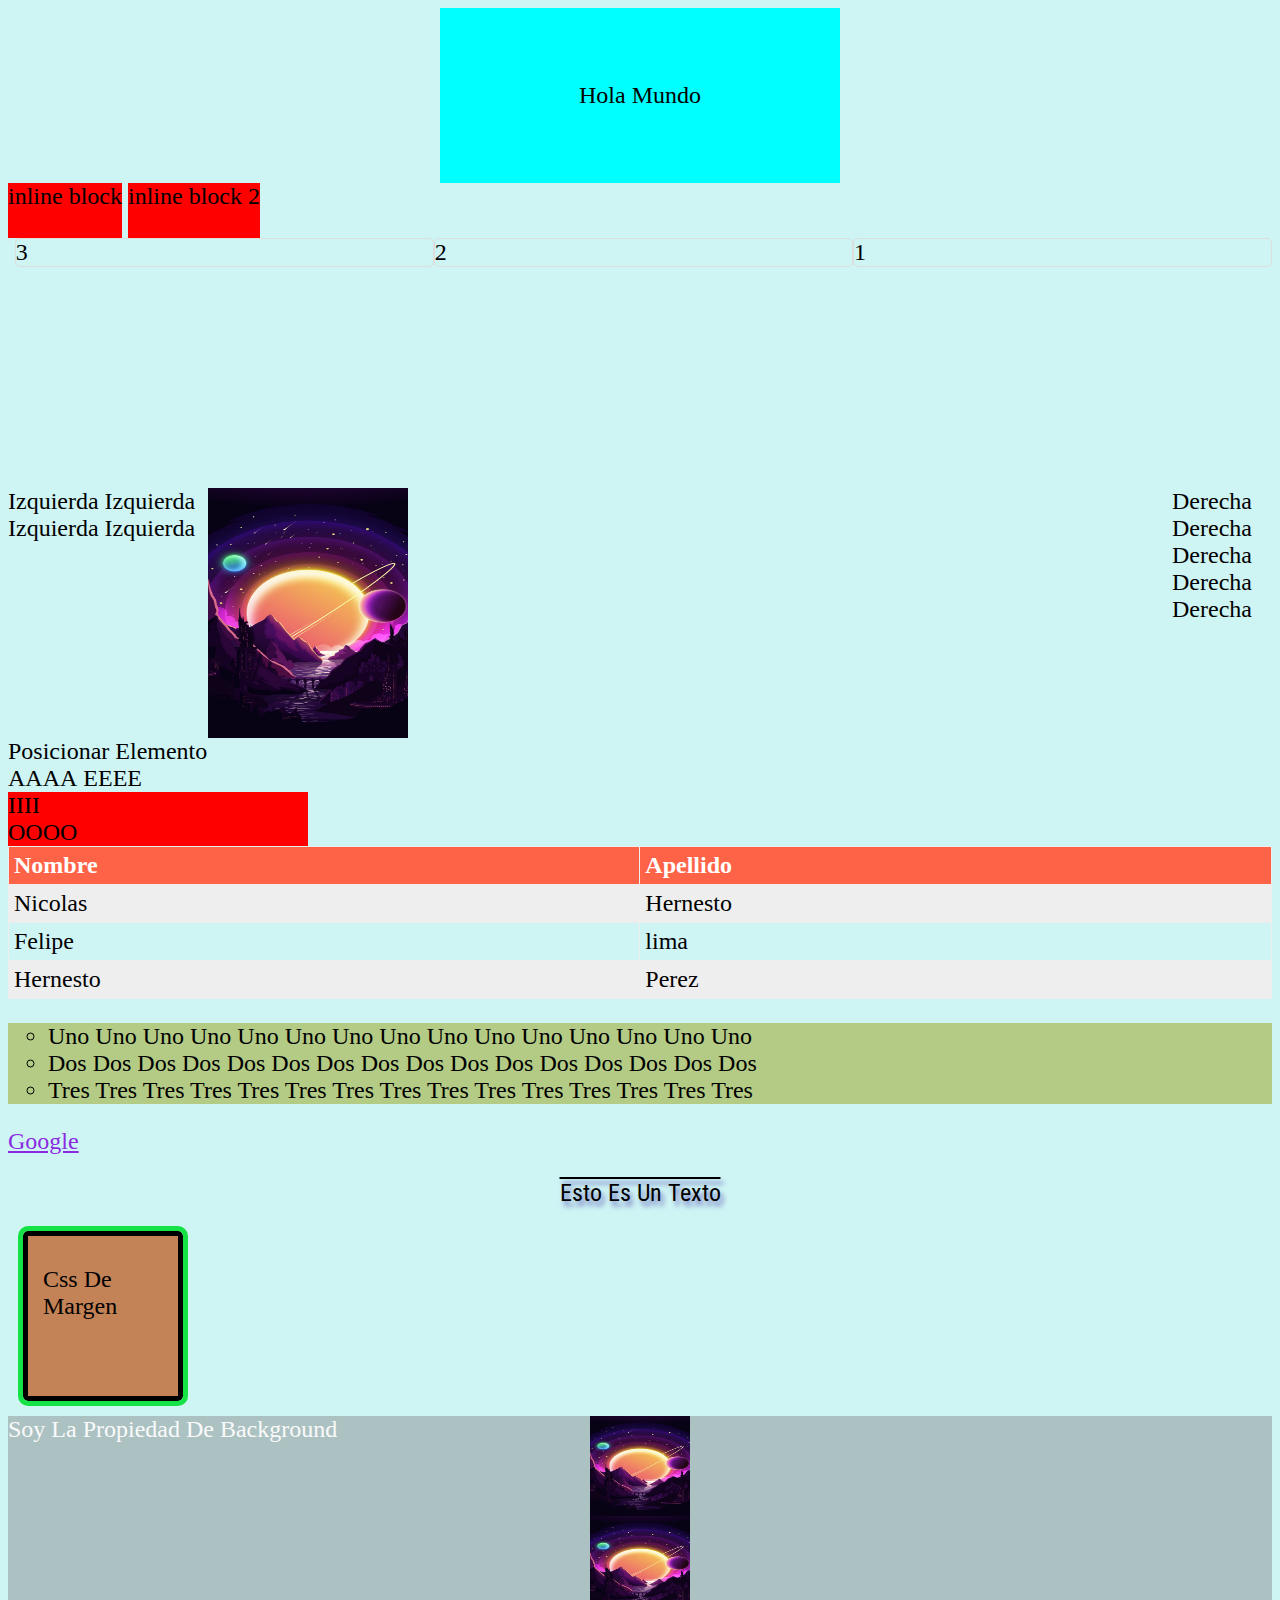
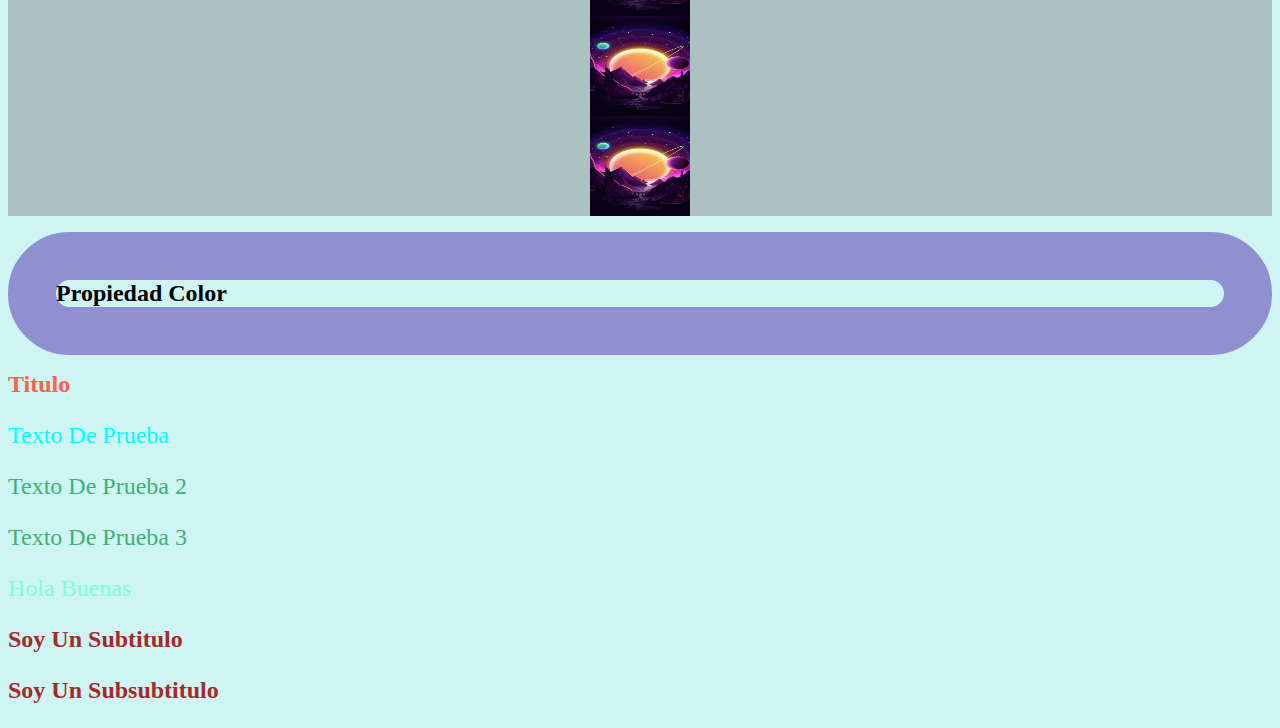
<file: index.html>
<!DOCTYPE html>
<head>
   <title>APRENDIZAJE CSS</title>
   <link rel="stylesheet" href="estilos.css"/>
   <link rel="preconnect" href="https://fonts.googleapis.com">
   <link rel="preconnect" href="https://fonts.gstatic.com" crossorigin>
   <link href="https://fonts.googleapis.com/css2?family=Roboto+Condensed:ital@1&display=swap" rel="stylesheet">
</head>
<body>
    <section class="center">
        <p>Hola Mundo</p>
    </section>
    <div class="inline-block">inline block</div>
    <div class="inline-block">inline block 2</div>
    <div class="container">
        <article class="column right">1</article>
        <article class="column right">2</article>
        <article class="column right">3</article>
    </div>
    <div class="container">
        <div class="left">Izquierda Izquierda Izquierda Izquierda</div>
        <div class="right">Derecha Derecha Derecha Derecha Derecha</div>
        <img src="imagenes/noche.jpg" class="left">
    </div>
    <article id="position">Posicionar Elemento</article>
    <div class="inline">AAAA</div>
    <div class="inline">EEEE</div>
    <span>IIII</span>
    <span>OOOO</span>
    <table>
        <tr>
            <th>Nombre</th>
            <th>Apellido</th>
        </tr>
        <tr>
            <td>Nicolas</td>
            <td>Hernesto</td>
        </tr>
        <tr>
            <td>Felipe</td>
            <td>lima</td>
        </tr>
        <tr>
            <td>Hernesto</td>
            <td>Perez</td>
        </tr>
    </table>
    <ul>
        <li>Uno Uno Uno Uno Uno Uno Uno Uno Uno Uno Uno Uno Uno Uno Uno</li>
        <li>Dos Dos Dos Dos Dos Dos Dos Dos Dos Dos Dos Dos Dos Dos Dos Dos</li>
        <li>Tres Tres Tres Tres Tres Tres Tres Tres Tres Tres Tres Tres Tres Tres Tres</li>
    </ul>
    <a href="https://www.google.com" target="_blank">Google</a>
    <p class="text">Esto Es Un Texto</p>
    <div class="margen">
        Css De Margen
    </div>
    <article id="fondo">
        Soy La Propiedad De Background
    </article>
    <h1 class="color">Propiedad Color</h1>
    <h1 id="titulo">Titulo</h1>
    <p class="texto">Texto De Prueba</p>
    <p class="texto especial">Texto De Prueba 2</p>
    <p class="especial">Texto De Prueba 3</p>
    <div>
        <p>Hola Buenas</p>
        <h2>Soy Un Subtitulo</h2>
        <h3>Soy Un Subsubtitulo</h3>
    </div>
</body>
</html>
</file>
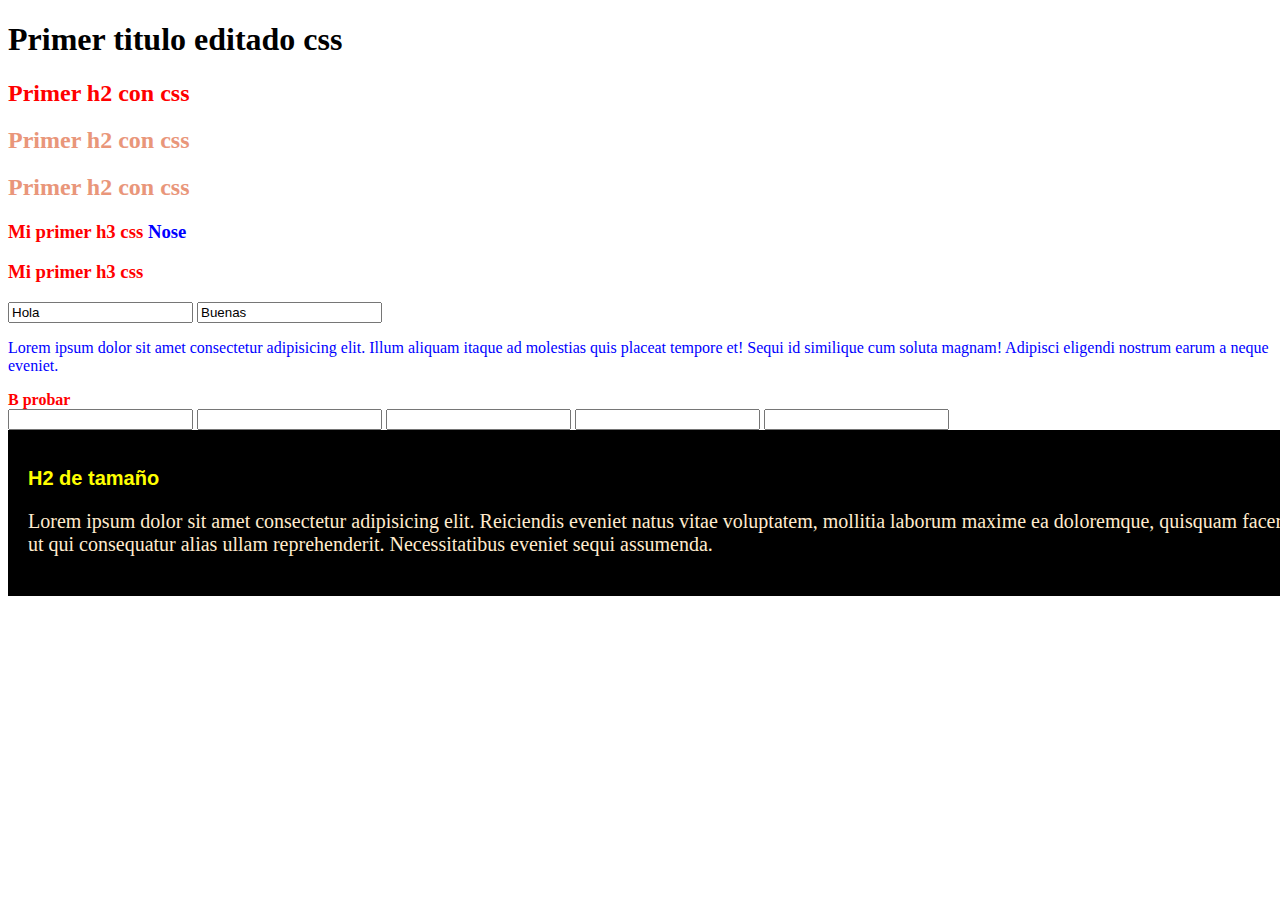
<file: 10 Horas/index.html>
<!DOCTYPE html>
<html lang="en">
<head>
    <meta charset="UTF-8">
    <meta http-equiv="X-UA-Compatible" content="IE=edge">
    <meta name="viewport" content="width=device-width, initial-scale=1.0">
    <title>10 Horas CSS</title>
    <link rel="stylesheet" href="style.css">
</head>
<body>
    <h1>Primer titulo editado css</h1>
    <h2 class="titulo-h2">Primer h2 con css</h2>
    <h2 id="elemento">Primer h2 con css</h2>
    <h2 id="elemento2">Primer h2 con css</h2>
    <h3 class="h3-p"><p>Mi primer h3 css <span>Nose</span></p></h3>
    <h3><b>Mi primer h3 css</b></h3>
    <input type="text" value="Hola">
    <input type="text" value="Buenas">
    <p querayos="khe">Lorem ipsum dolor sit amet consectetur adipisicing elit. Illum aliquam itaque ad molestias quis placeat tempore et! Sequi id similique cum soluta magnam! Adipisci eligendi nostrum earum a neque eveniet.</p>

    <b class="color-red" id="color-red">B probar</b>

    <div class="form">
        <input type="text" class="form__input">
        <input type="text" class="form__input--BEM"> <!-- Metodologia BEM-->
        <input type="text" class="form__input">
        <input type="text" class="form__input">
        <input type="password" class="form__input">
    </div>

    <div class="contact-form">
        <h2 class="contact-form__h2">H2 de tamaño</h2>
        <p class="contact-form__p">Lorem ipsum dolor sit amet consectetur adipisicing elit. Reiciendis eveniet natus vitae voluptatem, mollitia laborum maxime ea doloremque, quisquam facere ut qui consequatur alias ullam reprehenderit. Necessitatibus eveniet sequi assumenda.

        </p>
    </div>
</body>
</html>
</file>
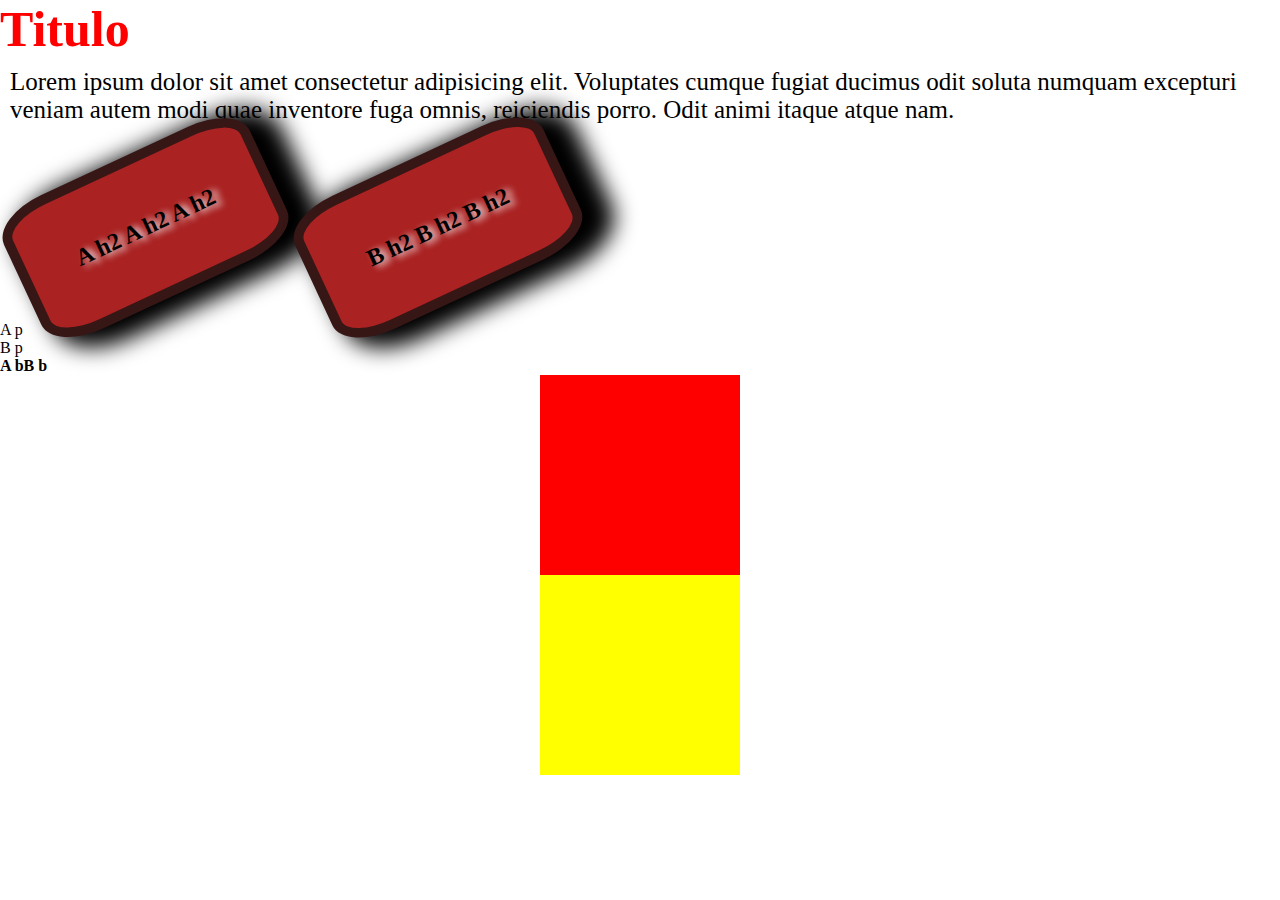
<file: 10 Horas/Normalice/index.html>
<!DOCTYPE html>
<html lang="en">
  <head>
    <meta charset="UTF-8" />
    <meta http-equiv="X-UA-Compatible" content="IE=edge" />
    <meta name="viewport" content="width=device-width, initial-scale=1.0" />
    <title>Normalice</title>
    <link rel="stylesheet" href="style.css" />
  </head>
  <body>
    <div class="form">
      <h1 class="form__h1">Titulo</h1>
      <p class="form__p">
        Lorem ipsum dolor sit amet consectetur adipisicing elit. Voluptates
        cumque fugiat ducimus odit soluta numquam excepturi veniam autem modi
        quae inventore fuga omnis, reiciendis porro. Odit animi itaque atque
        nam.
      </p>
    </div>

    <div class="h2-p-b">
      <h2>A h2 A h2 A h2</h2><h2>B h2 B h2 B h2</h2>
      <p>A p</p><p>B p</p>
      <b>A b</b><b>B b</b>
    </div>

    <div class="caja1"></div>
    <div class="caja2"></div>
  </body>
</html>
</file>
<file: estilos.css>
body {
    background-color: rgb(206, 244, 244);   
}

#titulo {
    color: tomato;
}

p.texto {
    color: aqua;
}

p.especial {
    color: mediumseagreen;
}

div p {
    color: aquamarine;
}

div h2, div h3 {
    color: brown;
}


* {
    font-size: 24px; /*Tamaño de fuente*/
    /* color: black; */ /*Solo afecta a los que NO tienen definidos un color*/
}
/*
.color {
    color: #ff0000;
}
.color {
    color: rgb(0, 0, 255);
}
*/
.color {
    /* border: 5px black solid; */ 
    /*
        dotted
        dashed
        solid
        double
        groove
        ridge
        inset
        outset
        none
        hidden
    */
    border-style: solid; /*Bordes*/
    border-color: rgb(144, 144, 209);
    border-radius: 5rem;
    /* border-width: 2em; EM es relativo a tamaño de fuente elemento */
    border-width: 2rem; /*altura del borde*/
}

#fondo {
    color: rgb(250, 250, 250);
    background-color: rgb(246, 246, 246); /*Color De Fondo*/
    /* opacity: 0.3; */
    background-image: url('imagenes/noche.jpg');
    height: 400px;
    /* background-repeat: repeat-x; */
    /* background-repeat: repeat-y; */
    /* background-repeat: repeat-y; */
    background-position: center bottom;
    background: rgba(123, 119, 119, 0.401) url("imagenes/noche.jpg") repeat-y bottom /100px 100px;
    /* background-size: 100px 100px; */
}

.margen {
    background-color: rgb(195, 131, 86);
    /* margin: 15px 20px 25px 30px; */ /*margen diferente*/
    margin: 15px; /*margen igual*/
    /* padding: 30px 25px 20px 15px; */ /*padding diferente*/
    /* padding: 30px; */ /*padding igual*/
    padding: 30px 15px;/*padding horizontal, vertical*/
    border: solid 5px black;
    border-radius: 5px;
    height: 100px;
    width: 120px;
    overflow: scroll;
    outline: 5px solid rgb(21, 227, 69);
}

.text {
    font-family: 'Roboto Condensed', 'Times New Roman', Times, serif ;
    text-align: center;
    text-decoration: overline;  /*linea superior*/
    text-shadow: 3px 5px 5px rgb(108, 108, 187);
}

a:link { /*Link no visitado*/
    color: blueviolet;
}

a:visited { /*links ya visitados*/
    color: gray;
}

a:hover{ /*Pasar el mouse por encima*/
    color: yellow;
}

a:active{ /*Al pulsar un link*/
    columns: red;
}

ul {
    background-color: rgb(179, 203, 133);
    list-style-type: circle; /*Quitar los puntos de la lista no ordenada
    padding-left: 40px; /*Quitar padding izquierdo*/
    /* list-style-position: inside; */
}

table {
    width: 100%;
    border-collapse: collapse; /*Quitar separacion de seldas*/
}

th, td {
    border: solid 1px #eee;
    padding: 5px;
}

th {
    background-color: tomato;
    color: white;
    text-align: left;
}

tr:nth-child(even) { /*even = impares, odd = pares*/
    background-color: #eee;
}

tr:hover {
    background-color: #aaa;
    cursor: pointer;
}

span {
    display: block;  /*Crea un salto de linea en los span*/
   /*  display: none; */ /*Desaparecer elementos de span*/
    /* visibility: hidden; */ /*desaparecer elementos span*/
    max-width: 300px; /*configurar ancho maximo*/
    background-color: red;
}

.inline {
    display: inline; /*inline evita que los div aparezcan en una nueva linea*/
}

#position {
    position: static; /*Fixed poner sobre el texto, sticky similar a static*/
    left: 20px;
    /* top: 25px; */
}

.left {
    float: left;
    width: 200px;
    height: 250px;
}

.right {
    float: right;
    width: 100px;
}

.container {
    height: 250px;
}

.column {
    border: solid 1px #ddd;
    border-radius: 5px;
    width: 33%;
}

.inline-block {
    display: inline-block; /*inline no deja poner widht ni hight, toca usar inline-block*/
    height: 55px;
    background-color: red;
}

.center {
    padding: 50px 0; /*alto 50 px ancho 0*/
    text-align: center; /*centrar texto*/
    width: 400px; 
    margin: 0 auto; 
    background-color: aqua;
}
</file>
<file: 10 Horas/style.css>
/*selector universal*/
/* * { selector universal
    color:red;
} 
 */ 

/*h1 rojo*/
 /* h1 {
    color: red;
 } */

 /*seleccionar por clase*/
 .titulo-h2{
    color:Red;
 }

 /*seleccionar por elemento*/
 #elemento, #elemento2{
    color:darksalmon;
 }

 /*Seleccionar por atributos*/
 [querayos="khe"]{
    color:blue;
 }

 /*seleccionar los elementos p que estan adentro de h3*/
 h3 p {
    color: red;
 }
 
 /*seleccionar los elementos b que estan adentro de h3*/
 h3 b {
    color: red;
 }

 /* seleccionar los span de la clase h3-p*/
 .h3-p span {
    color: blue;
 }

 /*hoover activa los atributos al pasar el mouse por encima*/
 h1:hover {
    color: violet;
 }


 /*jerarquia, important, estilo en line <style="color:yellow">, id, clase, elemento*/
 b {
    color: red !important; /*el important le gana a todo*/
 }

 #color-red {
    color: green;
 }

 .color-red {
    color: blue;
 }

 b {
    color: red;
 }

 /*cambiar primer coincidencia de la clase form__input*/
 .form__input:first-child{
    color:red;
 }
 
 /*Metodologia BEM se escribe -- luego un numero para escoger un elemento*/
 .form__input--BEM{
    color:blue;
 }

 /* * {
    padding: 0px;
    margin: 0px;
 } */

.contact-form{ 
    padding: 1em; /*1em = 16px*/
    font-size: 20px; /*cambia el valor del em por cambiar los px*/
    background-color: black;
    width: 100vw; /*(viewpor width) si vale 100 toma todo el ancho de la pantalla*/
    /* height: 100vh; (viewpor height) si vale 100 toma todo el alto de la pantalla */

}

.contact-form__h2{ 
    color: yellow;
    font-size: 1em; /*pt son puntos   (1 em son 16px)*/
    font-family: sans-serif;
    /* line-height: 2; altura de la letra, si le ponemos 2 se vuelve el tamaño de 2 letras */
    /* font-weight: 100; grosor, no cambia en todas las familyas de font */
}

.contact-form__p {
    color: blanchedalmond
}
</file>
<file: 10 Horas/Normalice/style.css>
* {
    /* box-sizing: border-box; */
    padding: 0;
    margin: 0;
}

.form {
    font-size: 25px;
}

.form__h1 {
    font-size: 2em;
    color: red;
}

.form__p {
    margin: 10px;
}

/* .h2-p-b {
    font-size: 30px;
} */

/* h2 {
    display: inline; cambio de elemento en bloque a elemento en linea
}

b {
    display: block; cambio de elemento de enlinea(inline) a en bloque
} */

h2 {
    background-color: #a22;
    display: inline-block;
    /*se vuelve elemento en linea pero puede adquirir propiedades de elemento en bloque*/
    /* padding-bottom: 20px; abajo */
    /* padding-top: 20px; arriba */
    /* padding-left: 30px; izquierda */
    /* padding-right: 30px; derecha */
    /*padding: 10px 20px 30px 40px;*/
    /*En senrido horario*/
    /* height: 200px;
    width: 200px; */
    padding: 50px;
    box-sizing: border-box;
    /*tamaño maximo definido por height y width se respeta no se le agrega mas cantidad*/
    text-align: center;
    margin: 20px 10px;
    /*arriba/abajo y luego costados*/
    border-radius: 20%;
    border: 10px solid rgb(55, 22, 22);
    /*tamaño del borde, tipo y color*/
    box-shadow: 20px 10px 22px 10px #000;
    /*(X,Y) - difuminado - borde sombra - color*/
    /*sombra  a la caja se aplica fuera del borde*/
    text-shadow: 5px 3px 7px #fff;
    /*sombre al texto (X,Y) - difuminado - color*/
    transform: rotate(-25deg);
    /*Rotar box ciertos grados*/
}


.caja1 {
    width: 200px;
    height: 200px;
    background-color: red;
    margin: auto;
}

.caja2 {
    width: 200px;
    height: 200px;
    background-color: yellow;
    margin: auto;
}
</file>
